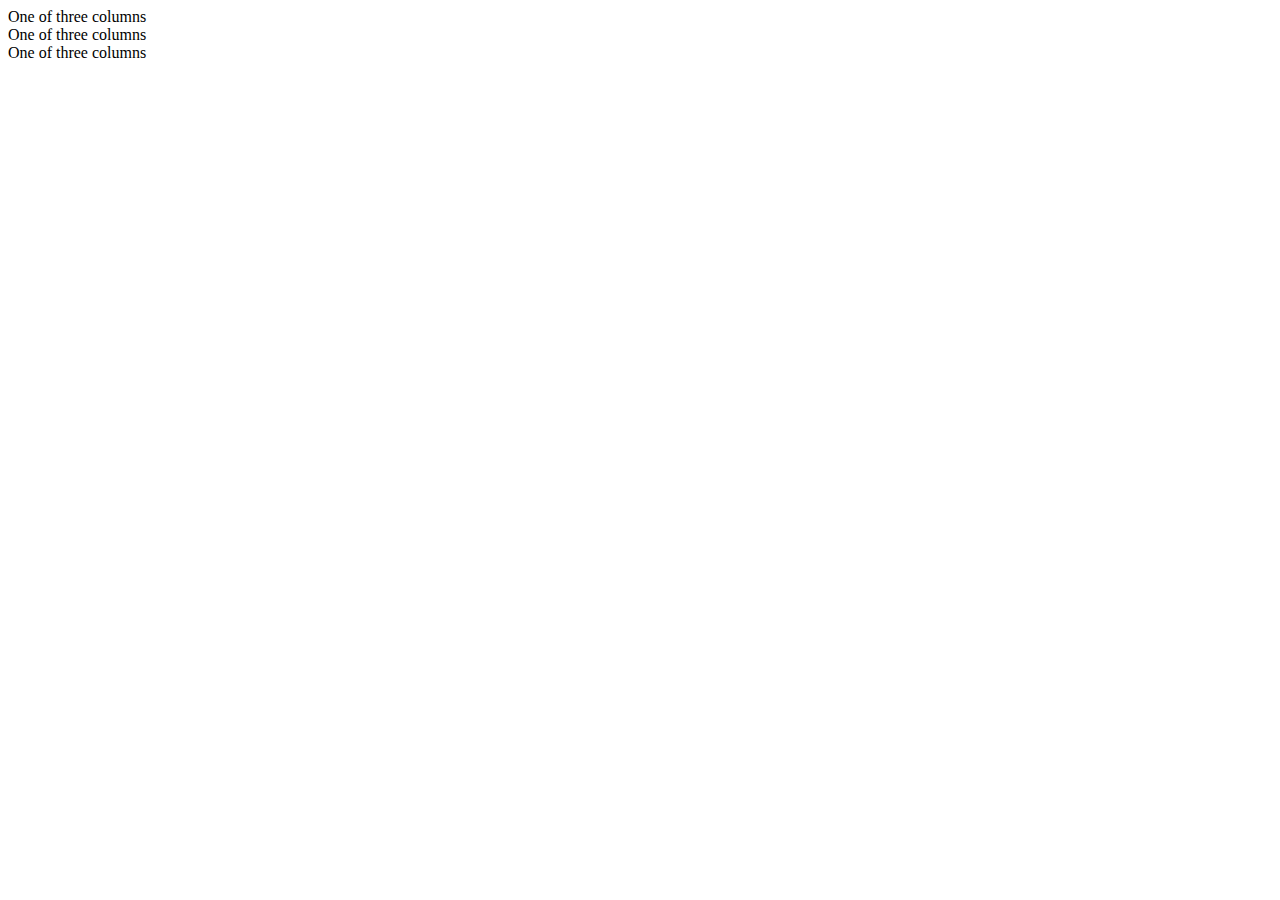
<file: index.html>
<!DOCTYPE html>
<html lang="en">
<head>
    <meta charset="UTF-8">
    <meta name="viewport" content="width=device-width, initial-scale=1.0">
    <title>Document</title>
</head>
<body>
    

        <div class="container text-center">
            <div class="row align-items-start">
            <div class="col">
                One of three columns
            </div>
            <div class="col">
                One of three columns
            </div>
            <div class="col">
                One of three columns
            </div>
            </div>
        </div>
</body>
</html>
</file>
